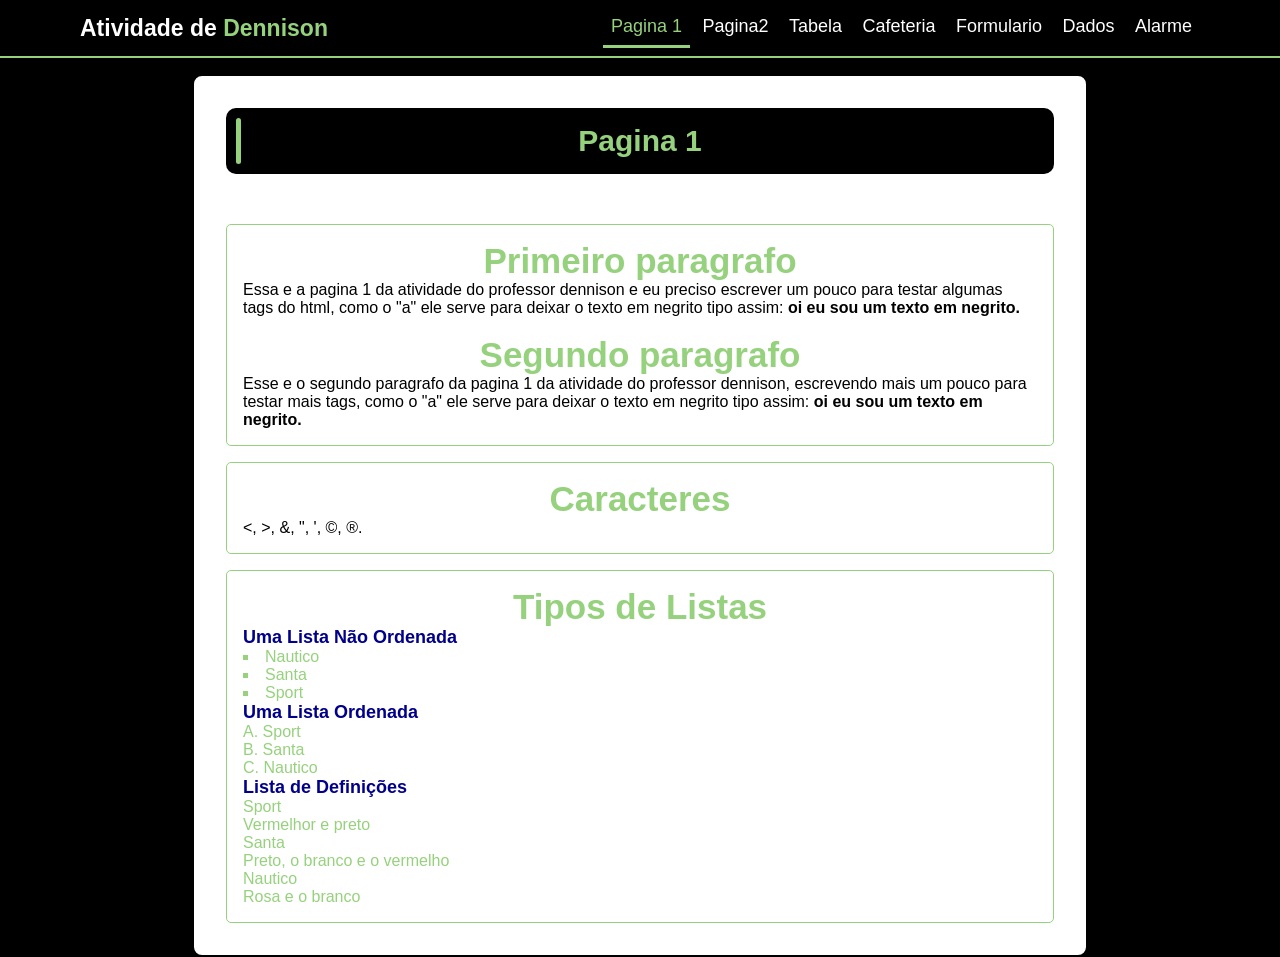
<file: index.html>
<!DOCTYPE html>
<html lang="pt-br">
<head>
    <meta charset="UTF-8">
    <meta name="viewport" content="width=device-width, initial-scale=1.0">
    <title>Document</title>
    <link rel="stylesheet" href="css/style.css">
</head>
<body>
    <header>
        <h1 class="atvd">Atividade de <span>Dennison</span></h1>

        <div class="links">
            <a class="eu" href="index.html">Pagina 1</a>
            <a href="1index.html">Pagina2</a>
            <a href="tabela.html">Tabela</a>
            <a href="cafeteria.html">Cafeteria</a>
            <a href="formulario.html">Formulario</a>
            <a href="envidados.html">Dados</a>
            <a href="alarme.html">Alarme</a>
        </div>
    </header>

    <main>
        <h1 class="titulo">Pagina 1</h1><br>

        <div class="conteudo">
        <h1>Primeiro paragrafo</h1>
        <p>Essa e a pagina 1 da atividade do professor dennison e eu preciso escrever um pouco para testar algumas tags do html, 
            como o "a" ele serve para deixar o texto em negrito tipo assim: <b>oi eu sou um texto em negrito.</b></p><br>
        <h1>Segundo paragrafo</h1>
        <p>Esse e o segundo paragrafo da pagina 1 da atividade do professor dennison, escrevendo mais um pouco para testar mais tags, 
            como o "a" ele serve para deixar o texto em negrito tipo assim: <b>oi eu sou um texto em negrito.</p></b>
        </div>

        <div class="conteudo">
        <h1>Caracteres</h1>
        <p>&lt;,&nbsp;&gt;,&nbsp;&amp;,&nbsp;&quot;,&nbsp;&#39,&nbsp;&copy;,&nbsp;&reg;.</p>
        </div>

        <div class="conteudo">
        <h1>Tipos de Listas</h1>
        <h4>Uma Lista Não Ordenada</h4>
        <ul>
            <li class="nordenada">Nautico</li>
            <li class="nordenada">Santa</li>
            <li class="nordenada">Sport</li>
        </ul>
        <h4>Uma Lista Ordenada</h4>
        <ol>
            <li class="ordenada">Sport</li>
            <li class="ordenada">Santa</li>
            <li class="ordenada">Nautico</li>
        </ol>
        <h4>Lista de Definições</h4>
        <dl>
            <dt>Sport</dt>
                <dd>Vermelhor e preto</dd>
            <dt>Santa</dt>
                <dd>Preto, o branco e o vermelho</dd>
            <dt>Nautico</dt>
                <dd>Rosa e o branco</dd>
        </dl>
        </div>
    </main>
</body>
</html>
</file>
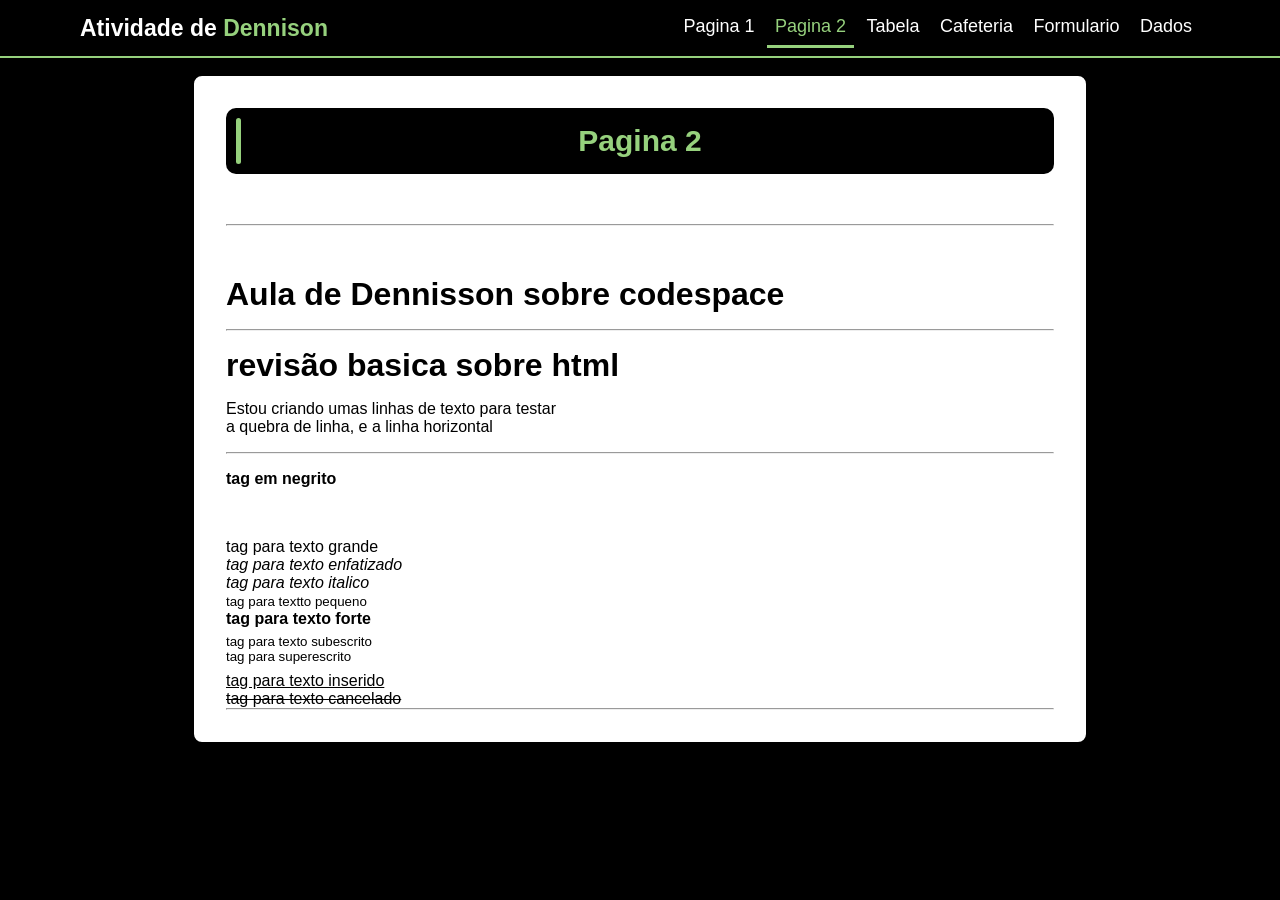
<file: 1index.html>
<!DOCTYPE html>
<html lang="pt-br">
<head>
    <!--definição de caracteres de leitura da pagina-->
    <meta charset="UTF-8">
    <!--definição de responsividade-->
    <meta name="viewport" content="width=device-width, initial-scale=1.0">
    <title>Curso Modulo 2 Dennison</title>
    <link rel="stylesheet" href="css/style.css">
</head>
<body>
    <header>
        <h1>Atividade de <span>Dennison</span></h1>

        <div class="links">
            <a href="index.html">Pagina 1</a>
            <a class="eu" href="1index.html">Pagina 2</a>
            <a href="tabela.html">Tabela</a>
            <a href="cafeteria.html">Cafeteria</a>
            <a href="formulario.html">Formulario</a>
            <a href="envidados.html">Dados</a>
        </div>
    </header>
    <main>
        <h1 class="titulo">Pagina 2</h1><br><hr><br>
        <h1>Aula de Dennisson sobre codespace</h1><hr>

        <h1>revisão basica sobre html</h1>
        <p>Estou criando umas linhas de texto para testar<br> a quebra de linha, e a linha horizontal</p> <hr>
        
        <b>tag em negrito</b><br>
        <hig>tag para texto grande <br>
        <em>tag para texto enfatizado</em><br>
        <i>tag para texto italico</i><br>
        <small>tag para textto pequeno</small><br>
        <strong>tag para texto forte</strong><br>
        <sub>tag para texto subescrito</sub><br>
        <sup>tag para superescrito</sup> <br>
        <ins>tag para texto inserido</ins> <br>
        <del>tag para texto cancelado</del> <br><hr>
    </main>
</body>
</html>
</file>
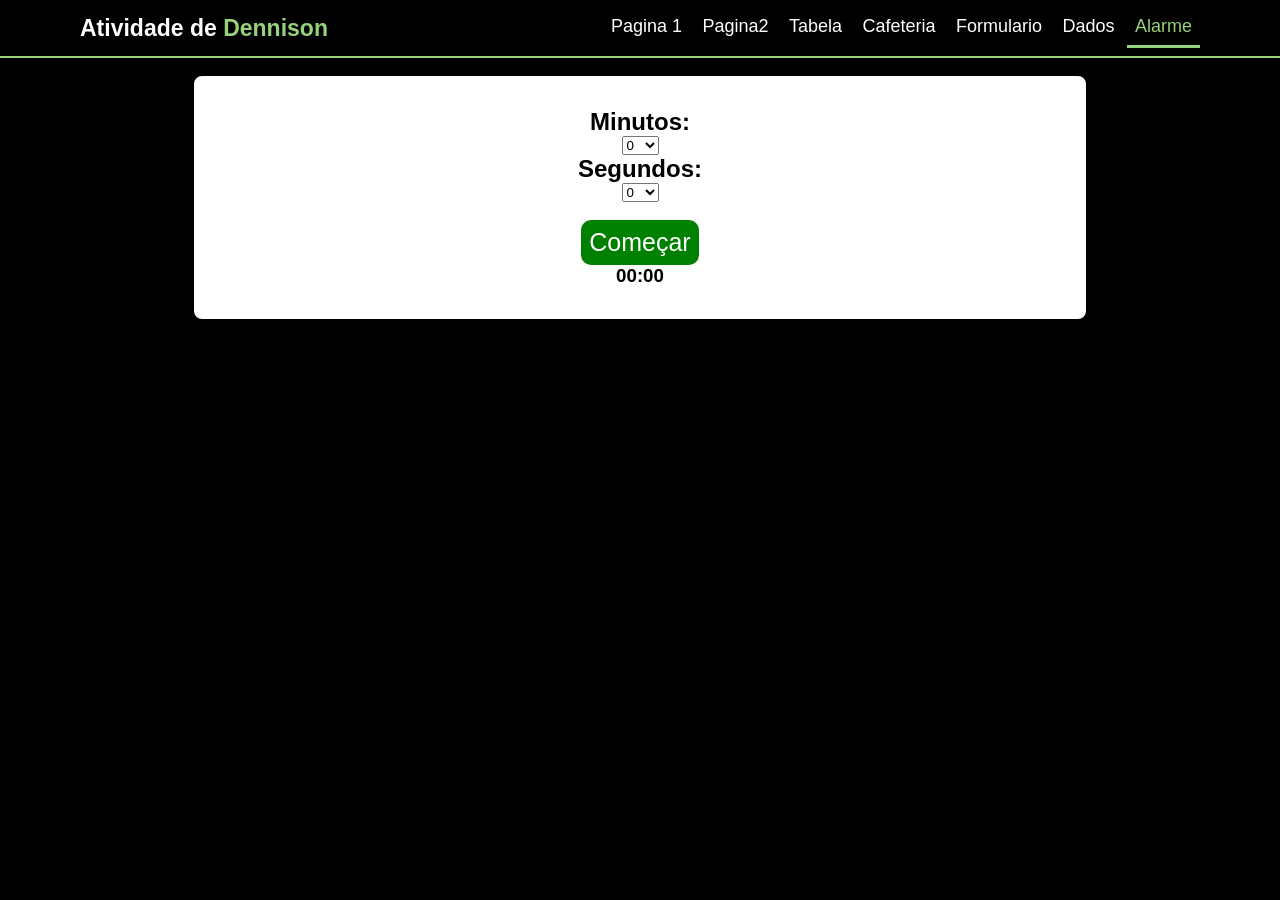
<file: alarme.html>
<!DOCTYPE html>
<html lang="en">
<head>
    <meta charset="UTF-8">
    <meta name="viewport" content="width=device-width, initial-scale=1.0">
    <title>Document</title>
    <link rel="stylesheet" href="css/style.css">

    <style>
        .caixa{
            text-align: center;
        }
        button {
            background-color: green;
            color: white;
            font-size: 25px;
            padding: 0.5rem;
            border: 0;
            border-radius: 10px;
            cursor: pointer;
        }
        button:hover {
            background-color: rgb(0, 131, 0);
        }
    </style>
</head>
<body>
    <header>
        <h1 class="atvd">Atividade de <span>Dennison</span></h1>

        <div class="links">
            <a href="index.html">Pagina 1</a>
            <a href="1index.html">Pagina2</a>
            <a href="tabela.html">Tabela</a>
            <a href="cafeteria.html">Cafeteria</a>
            <a href="formulario.html">Formulario</a>
            <a href="envidados.html">Dados</a>
            <a class="eu" href="alarme.html">Alarme</a>
        </div>
    </header>
        
    <main>
        <audio id="sound" src="audio/video/a-risada-do-kiko.mp3"></audio>

        <div class="caixa">
            <h2>Minutos:</h2>
            <select name="minutos" id="minutos"></select>

            <h2>Segundos:</h2>
            <select name="segundos" id="segundos"></select>

            <br><br>

            <button id="comecar">Começar</button>

            <div id="display">
                <h3>00:00</h3>
            </div>
        </div>
    </main>

    <script src="scripts/alarme.js"></script>
</body>
</html>
</file>
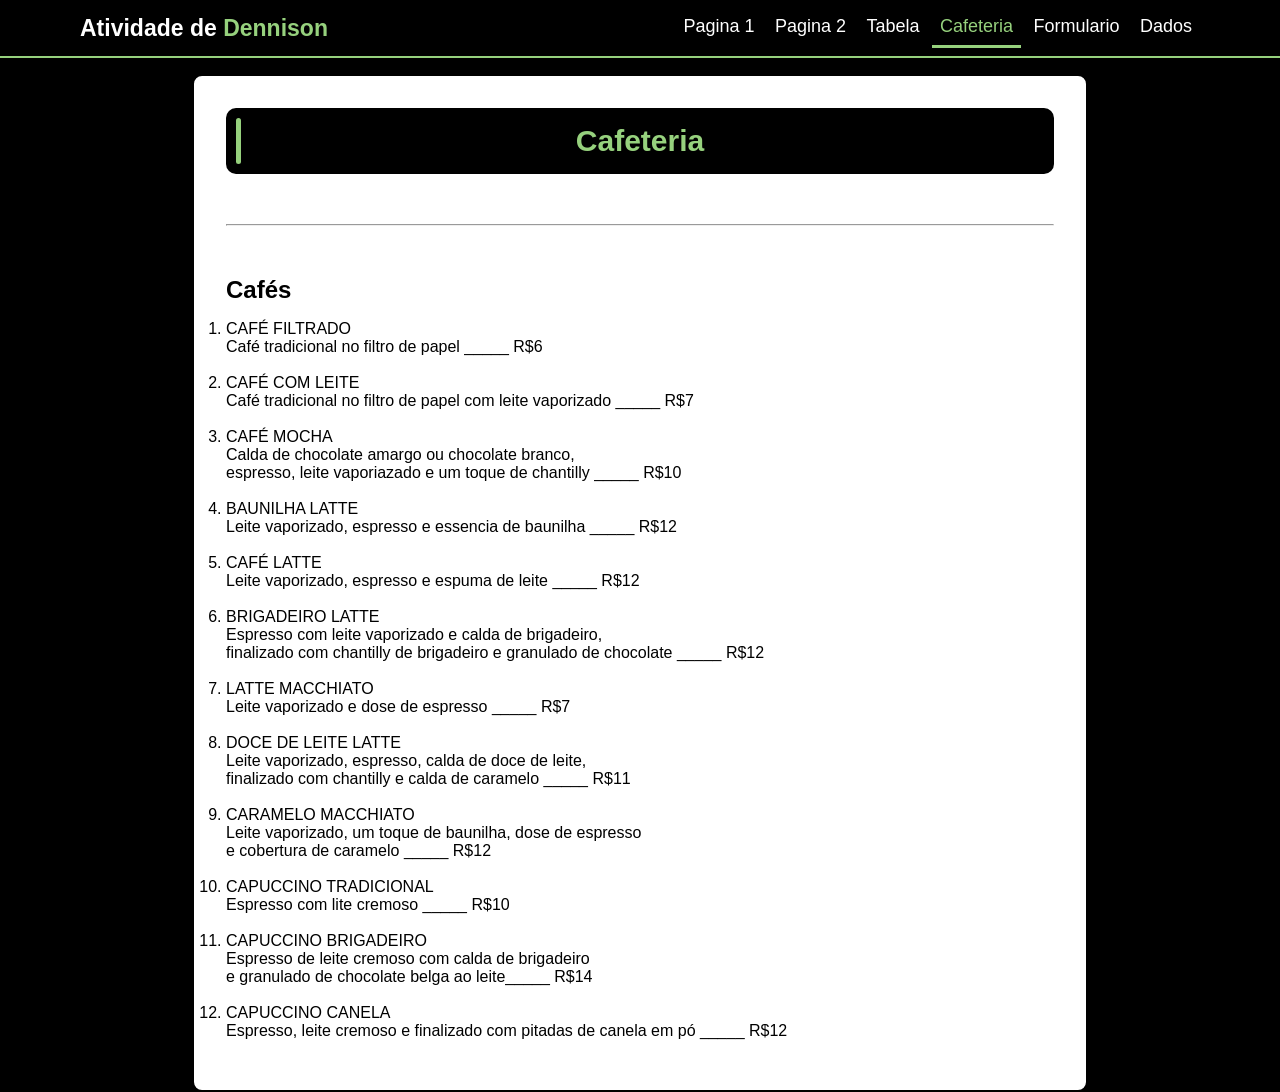
<file: cafeteria.html>
<!DOCTYPE html>
<html lang="pt-br">
<head>
    <meta charset="UTF-8">
    <meta name="viewport" content="width=device-width, initial-scale=1.0">
    <title>Document</title>
    <link rel="stylesheet" href="css/style.css">
</head>
<body>
    <header>
        <h1>Atividade de <span>Dennison</span></h1>

        <div class="links">
            <a href="index.html">Pagina 1</a>
            <a href="1index.html">Pagina 2</a>
            <a href="tabela.html">Tabela</a>
            <a class="eu" href="cafeteria.html">Cafeteria</a>
            <a href="formulario.html">Formulario</a>
            <a href="envidados.html">Dados</a>
        </div>
    </header>
    
    <main>
        <h1 class="titulo">Cafeteria</h1><br><hr><br>
        <h2>Cafés</h2>
        <ol>
            <li>
                <dl>
                    <dt>CAFÉ FILTRADO</dt>
                    <dd>Café tradicional no filtro de papel _____ R$6</dd>
                </dl>
            </li><br>
            <li>
                <dl>
                    <dt>CAFÉ COM LEITE</dt>
                    <dd>Café tradicional no filtro de papel com leite vaporizado _____ R$7</dd>
                </dl>
            </li><br>
            <li>
                <dl>
                    <dt>CAFÉ MOCHA</dt>
                    <dd>Calda de chocolate amargo ou chocolate branco,<br> espresso, leite vaporiazado e um toque de chantilly _____ R$10</dd>
                </dl>
            </li><br>
            <li>
                <dl>
                    <dt>BAUNILHA LATTE</dt>
                    <dd>Leite vaporizado, espresso e essencia de baunilha _____ R$12</dd>
                </dl>
            </li><br>
            <li>
                <dl>
                    <dt>CAFÉ LATTE</dt>
                    <dd>Leite vaporizado, espresso e espuma de leite _____ R$12</dd>
                </dl>
            </li><br>
            <li>
                <dl>
                    <dt>BRIGADEIRO LATTE</dt>
                    <dd>Espresso com leite vaporizado e calda de brigadeiro,<br> finalizado com chantilly de brigadeiro e granulado de chocolate _____ R$12</dd>
                </dl>
            </li><br>
            <li>
                <dl>
                    <dt>LATTE MACCHIATO</dt>
                    <dd>Leite vaporizado e dose de espresso _____ R$7</dd>
                </dl>
            </li><br>
            <li>
                <dl>
                    <dt>DOCE DE LEITE LATTE</dt>
                    <dd>Leite vaporizado, espresso, calda de doce de leite,<br> finalizado com chantilly e calda de caramelo _____ R$11</dd>
                </dl>
            </li><br>
            <li>
                <dl>
                    <dt>CARAMELO MACCHIATO</dt>
                    <dd>Leite vaporizado, um toque de baunilha, dose de espresso <br> e cobertura de caramelo _____ R$12</dd>
                </dl>
            </li><br>
            <li>
                <dl>
                    <dt>CAPUCCINO TRADICIONAL</dt>
                    <dd>Espresso com lite cremoso _____ R$10</dd>
                </dl>
            </li><br>
            <li>
                <dl>
                    <dt>CAPUCCINO BRIGADEIRO</dt>
                    <dd>Espresso de leite cremoso com calda de brigadeiro <br> e granulado de chocolate belga ao leite_____ R$14</dd>
                </dl>
            </li><br>
            <li>
                <dl>
                    <dt>CAPUCCINO CANELA</dt>
                    <dd>Espresso, leite cremoso e finalizado com pitadas de canela em pó _____ R$12</dd>
                </dl>
            </li><br>
        </ol>
    </main>
</body>
</html>
</file>
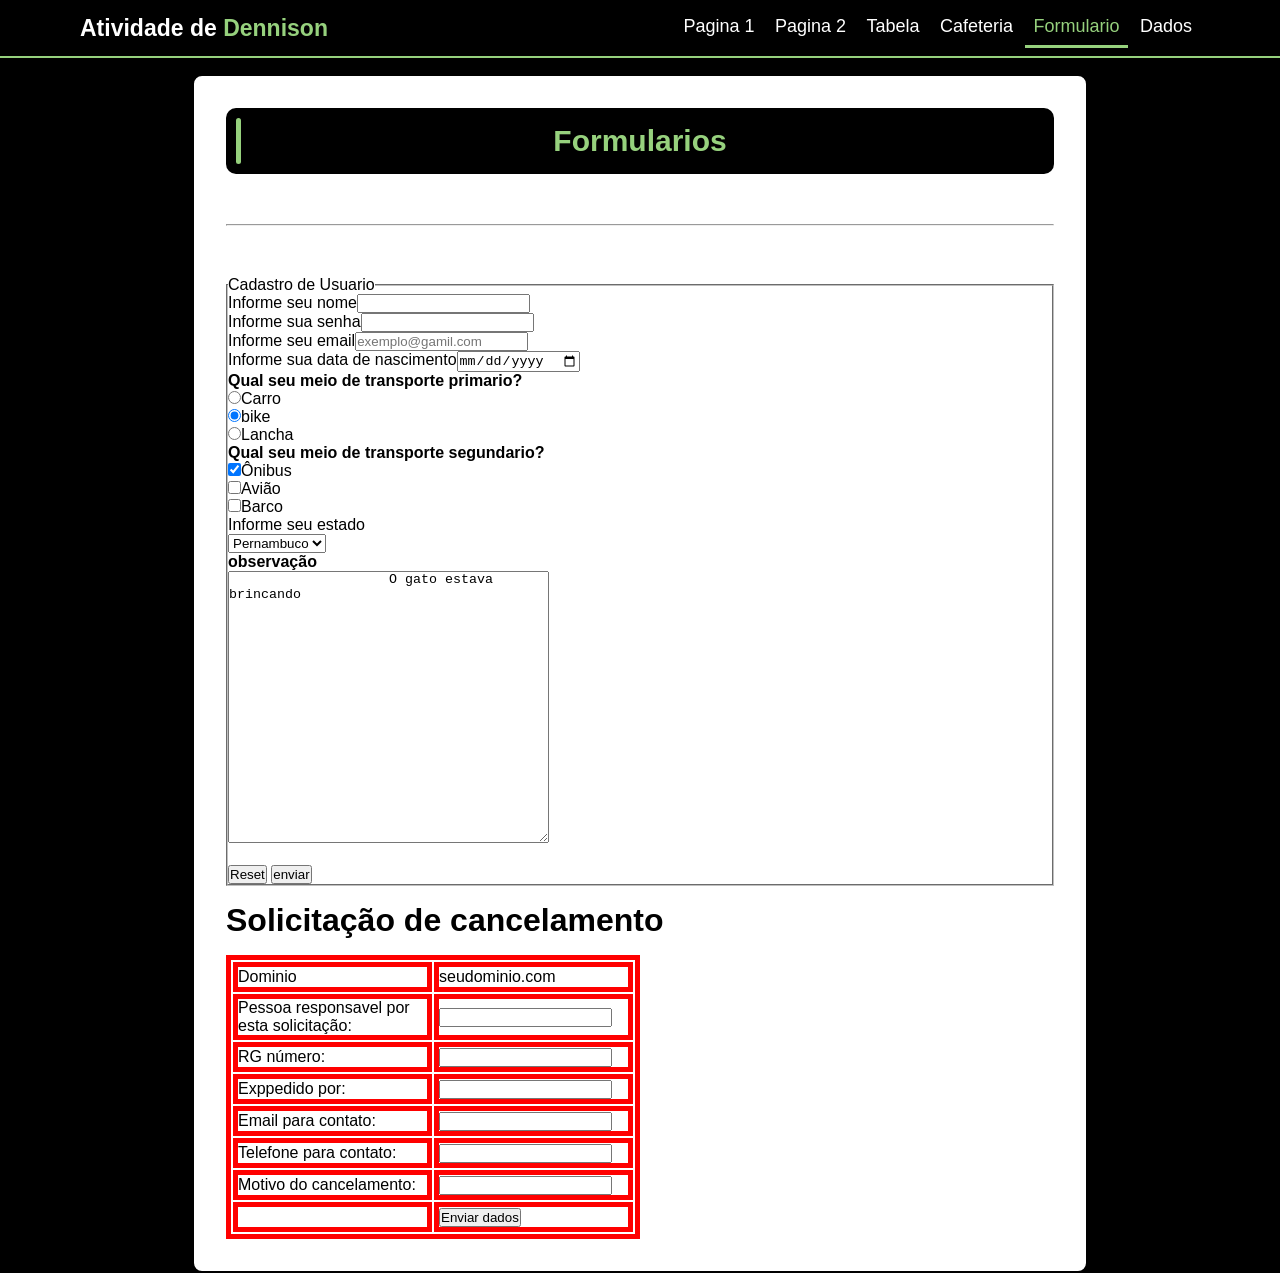
<file: formulario.html>
<!DOCTYPE html>
<html lang="pt-br">
<head>
    <meta charset="UTF-8">
    <meta name="viewport" content="width=device-width, initial-scale=1.0">
    <title>Document</title>
    <link rel="stylesheet" href="css/style.css">
</head>
<body>
    <header>
        <h1>Atividade de <span>Dennison</span></h1>

        <div class="links">
            <a href="index.html">Pagina 1</a>
            <a href="1index.html">Pagina 2</a>
            <a href="tabela.html">Tabela</a>
            <a href="cafeteria.html">Cafeteria</a>
            <a class="eu" href="formulario.html">Formulario</a>
            <a href="envidados.html">Dados</a>
        </div>
    </header>
    <main>
        <h1 class="titulo">Formularios</h1><br><hr><br>

        <form action="index.html" method="get" name="cad_user">
            <fieldset>
                <legend>Cadastro de Usuario</legend>

                <label>Informe seu nome<input type="text" name="nome" id="nome" required></label><br>
                <label>Informe sua senha<input type="password" name="senha" id="senha" required></label><br>
                <label>Informe seu email<input type="email" name="email" id="email" placeholder="exemplo@gamil.com"></label><br>
                <label>Informe sua data de nascimento<input type="date" name="nasc" id="nasc"></label><br>

                <b>Qual seu meio de transporte primario?</b><br>
                <label><input type="radio" name="transporte" id="transporte" value="carro">Carro</label><br>
                <label><input type="radio" name="transporte" id="transporte" value="bike" checked>bike</label><br>
                <label><input type="radio" name="transporte" id="transporte" value="lancha">Lancha</label><br>

                <b>Qual seu meio de transporte segundario?</b><br>
                <label><input type="checkbox" name="bus" id="bus" value="ônibus" checked>Ônibus</label><br>
                <label><input type="checkbox" name="bus" id="bus" value="avião">Avião</label><br>
                <label><input type="checkbox" name="bus" id="bus" value="barco">Barco</label><br>

                <label for="estado">Informe seu estado</label><br>
                <select name="estado">
                    <option value="PE" selected/>Pernambuco
                    <option value="BA"/>Bahia
                    <option value="PB"/>Paraiba
                </select><br>

                <b>observação</b><br>
                <textarea rows="18" cols="38">
                    O gato estava brincando
                </textarea><br><br>

                <input type="reset">
                <input type="submit" value="enviar">
            </fieldset>
            
        </form>

        <h1>Solicitação de cancelamento</h1>
        <table border="3">
            <tr>
                <td>Dominio</td>
                <td>seudominio.com</td>
            </tr>
            <tr>
                <td>Pessoa responsavel por esta solicitação:</td>
                <td><input type="text"></td>
            </tr>
            <tr>
                <td>RG número:</td>
                <td><input type="text"></td>
            </tr>
            <tr>
                <td>Exppedido por:</td>
                <td><input type="text"></td>
            </tr>
            <tr>
                <td>Email para contato:</td>
                <td><input type="email"></td>
            </tr>
            <tr>
                <td>Telefone para contato:</td>
                <td><input type="text"></td>
            </tr>
            <tr>
                <td>Motivo do cancelamento:</td>
                <td><input type="text"></td>
            </tr>
            <tr>
                <td></td>
                <td><input type="submit" value="Enviar dados"></td>
            </tr>
        </table>
    </main>
</body>
</html>
</file>
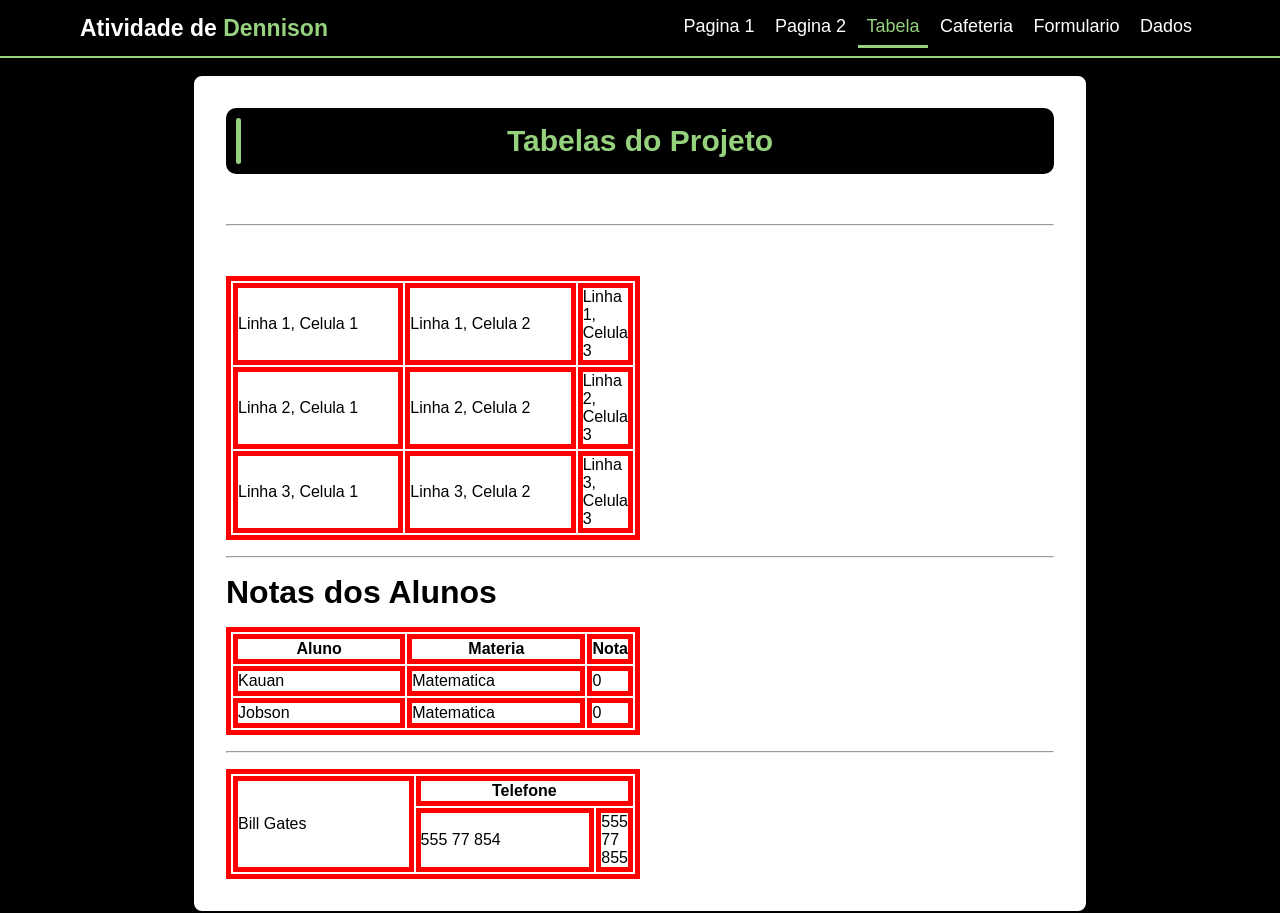
<file: tabela.html>
<!DOCTYPE html>
<html lang="pt-br">
<head>
    <meta charset="UTF-8">
    <meta name="viewport" content="width=device-width, initial-scale=1.0">
    <title>Document</title>
    <link rel="stylesheet" href="css/style.css">
</head>
<body>
    <header>
        <h1>Atividade de <span>Dennison</span></h1>

        <div class="links">
            <a href="index.html">Pagina 1</a>
            <a href="1index.html">Pagina 2</a>
            <a class="eu" href="tabela.html">Tabela</a>
            <a href="cafeteria.html">Cafeteria</a>
            <a href="formulario.html">Formulario</a>
            <a href="envidados.html">Dados</a>
        </div>
    </header>
    <main>
        <h1 class="titulo">Tabelas do Projeto</h1><br><hr><br>
        <table border="3">
            <tr>
                <td>Linha 1, Celula 1</td>
                <td>Linha 1, Celula 2</td>
                <td>Linha 1, Celula 3</td>
            </tr>
            <tr>
                <td>Linha 2, Celula 1</td>
                <td>Linha 2, Celula 2</td>
                <td>Linha 2, Celula 3</td>
            </tr>
            <tr>
                <td>Linha 3, Celula 1</td>
                <td>Linha 3, Celula 2</td>
                <td>Linha 3, Celula 3</td>
            </tr>
        </table><hr>

        <h1>Notas dos Alunos</h1>
        <table border="3">
            <thead>
                <tr>
                    <th>Aluno</th>
                    <th>Materia</th>
                    <th>Nota</th>
                </tr>
            </thead>
            <tbody>
                <tr>
                    <td>Kauan</td>
                    <td>Matematica</td>
                    <td>0</td>
                </tr>
            </tbody>
            <tfoot>
                <tr>
                    <td>Jobson</td>
                    <td>Matematica</td>
                    <td>0</td>
                </tr>
            </tfoot>
        </table><hr>

        <table border="3">
            <tr>
                <td rowspan=2">Bill Gates</td>
                <th colspan="2">Telefone</th>
            </tr>
            <tr>
                <td>555 77 854</td>
                <td>555 77 855</td>
            </tr>
        </table>
    </main>
</body>
</html>
</file>
<file: css/style.css>
/* Reset de algunns valores da pagina*/
* {
    margin: 0;
    padding: 0;
    box-sizing: border-box;
}

/*Corpo da pagina*/
body {
    display: flex;
    flex-direction: column;
    align-items: center;
    gap: 1rem;
    background-color: black;
    font-family: 'Poppins', sans-serif;
}

header {
    display: flex;
    flex-direction: row;
    align-items: center;
    justify-content: space-between;
    width: 100%;
    padding: 0.5rem;
    padding-left: 5rem;
    padding-right: 5rem;
    border-bottom: 2px solid #96d17d;
    background-color: black;
}
header h1{
    font-size: 23px;
    color: white;
    border-radius: 10px;

    span {
        color: #96d17d;
    }
}

main {
    display: flex;
    flex-direction: column;
    border: 2px solid black;
    border-radius: 10px;
    padding: 2rem;
    background-color: white;
    width: 70%;
    gap: 1rem;
}
.titulo {
    color: #96d17d;
    background-color: black;
    font-size: 30px;
    border-radius: 10px;
    padding: 1rem;
    text-align: center;
    position: relative;
}
.titulo::before {
    content: "";
    position: absolute;
    left: 10px;
    top: 10px;
    width: 5px;
    height: 46px;
    background-color: #96d17d;
    border-radius: 5px;
}

.conteudo {
    border: #96d17d solid 1.5px;
    border-radius: 5px;
    padding: 1rem;
    color: #96d17d;

    h1 {
        font-size: 35px;
        text-align: center;
        
    }
    p {
        color: black;
    }
    li {
        list-style-position: inside;
    }
}

/*Algumas tags mais simples*/
h4 {
    color: darkblue;
    font-size: 18px;
}

a {
    text-decoration: none;
    font-size: 18px;
    padding: 0.5rem;
    color: white;
    transition: 0.2s ease;
    display: inline-block;
}
a:hover {
    color: #96d17d;
    background-color: #96d17d69;
    border-radius: 5px;
    transform: scale(1.1);
}
.eu {
    color: #96d17d;
    border-bottom: #96d17d solid;
}

li.ordenada {
    list-style-type: upper-alpha;
}
li.nordenada {
    list-style-type: square;
}

table, th, td {
    border: solid 5px #ff0000;
    width: 50%;
    height: 30px;
    padding: 10px, 20px, 10px, 20px;
}
</file>
